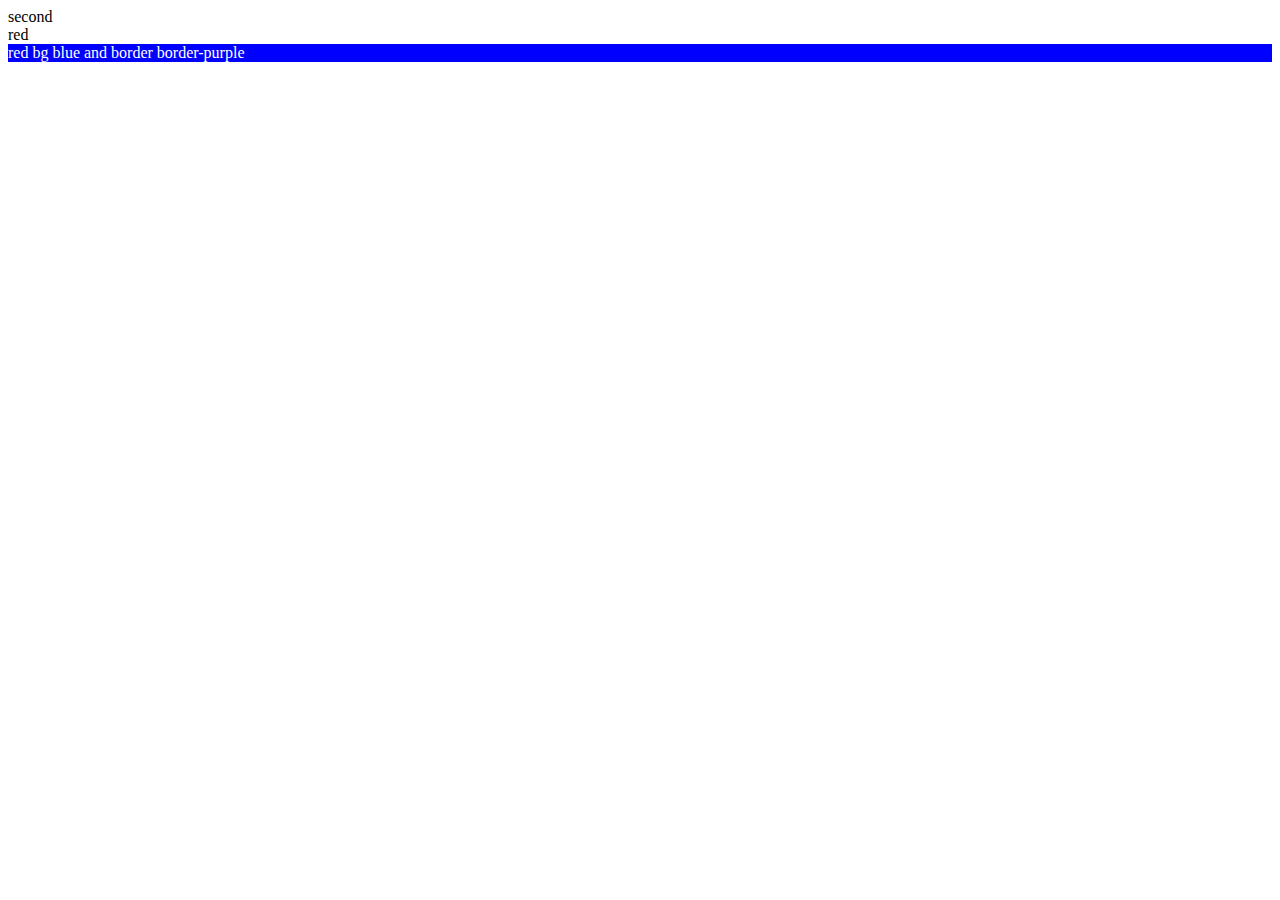
<file: index.html>
<!DOCTYPE html>
<html lang="en">
  <head>
    <meta charset="UTF-8" />
    <meta name="viewport" content="width=device-width, initial-scale=1.0" />
    <title>Document</title>
    <link rel="stylesheet" href="style.css">
    <!-- <style>
        #first{
            background-color: aqua;
        }
        .bg-blue{
            background-color: blue;
            color: white;
        }
    </style> -->
  </head>

  <body>
    <!-- <div id="first" style="background-color: aqua;">first</div> -->
    <div id="second">second</div>
    <section class="red">red</section>
    <section class="red bg-blue border-purple">
      red bg blue and border border-purple
    </section>
  </body>
</html>
</file>
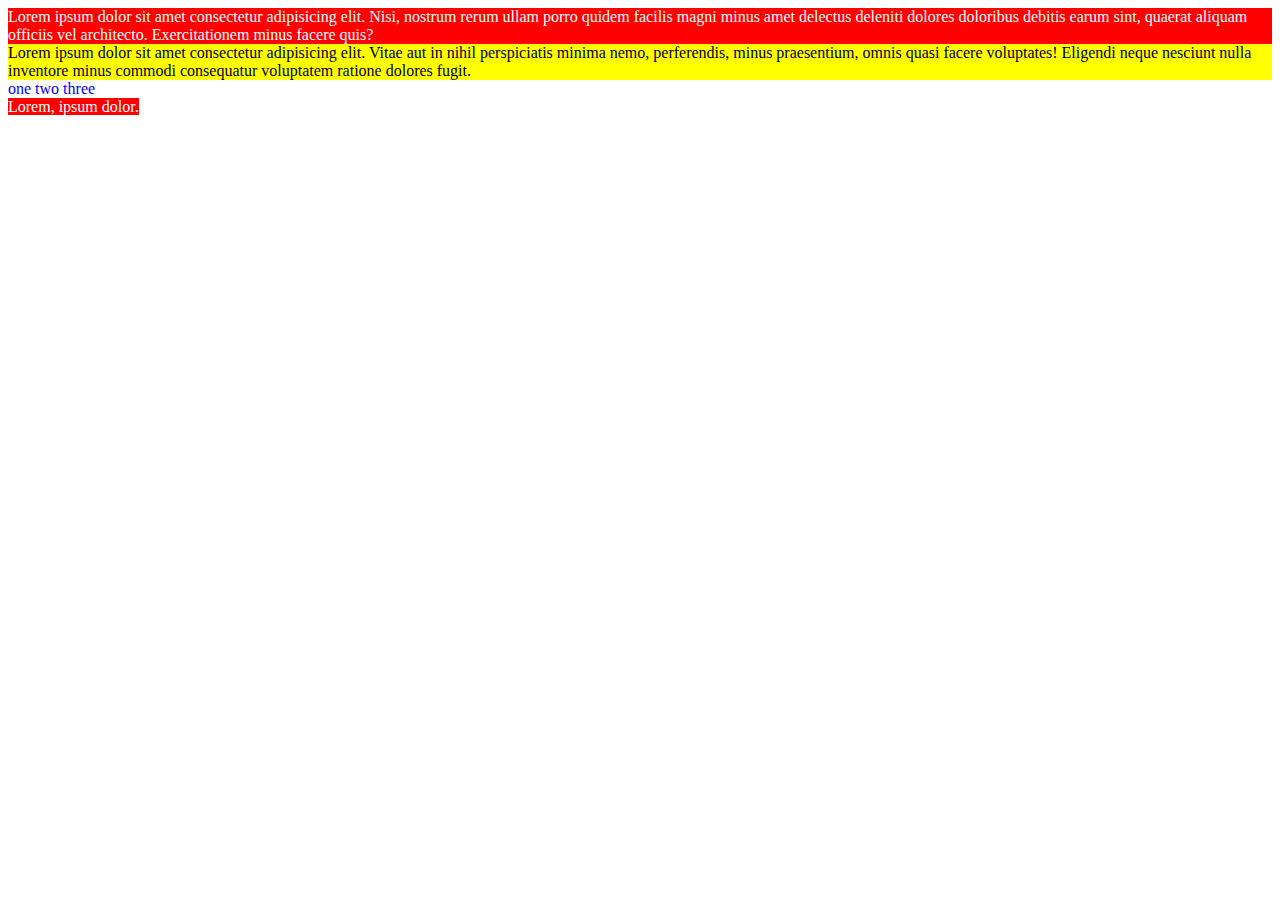
<file: cssPractice.html>
<!DOCTYPE html>
<html lang="en">
  <head>
    <meta charset="UTF-8" />
    <meta name="viewport" content="width=device-width, initial-scale=1.0" />
    <title>Chapter 1 practice</title>
    <style>
      .red {
        background-color: red;
        color: white;
      }
      #head {
        background-color: yellow;
        color: black;
        border: 5px green;
      }
      .one {
        color: red;
        border: 2px green;
      }
      .two {
        color: blue;
      }
    </style>
  </head>
  <body>
    <div class="red">
      Lorem ipsum dolor sit amet consectetur adipisicing elit. Nisi, nostrum
      rerum ullam porro quidem facilis magni minus amet delectus deleniti
      dolores doloribus debitis earum sint, quaerat aliquam officiis vel
      architecto. Exercitationem minus facere quis?
    </div>
    <div id="head">
      Lorem ipsum dolor sit amet consectetur adipisicing elit. Vitae aut in
      nihil perspiciatis minima nemo, perferendis, minus praesentium, omnis
      quasi facere voluptates! Eligendi neque nesciunt nulla inventore minus
      commodi consequatur voluptatem ratione dolores fugit.
    </div>
    <div class="one two three">one two three</div>
    <span class="red">Lorem, ipsum dolor.</span>
  </body>
</html>
</file>
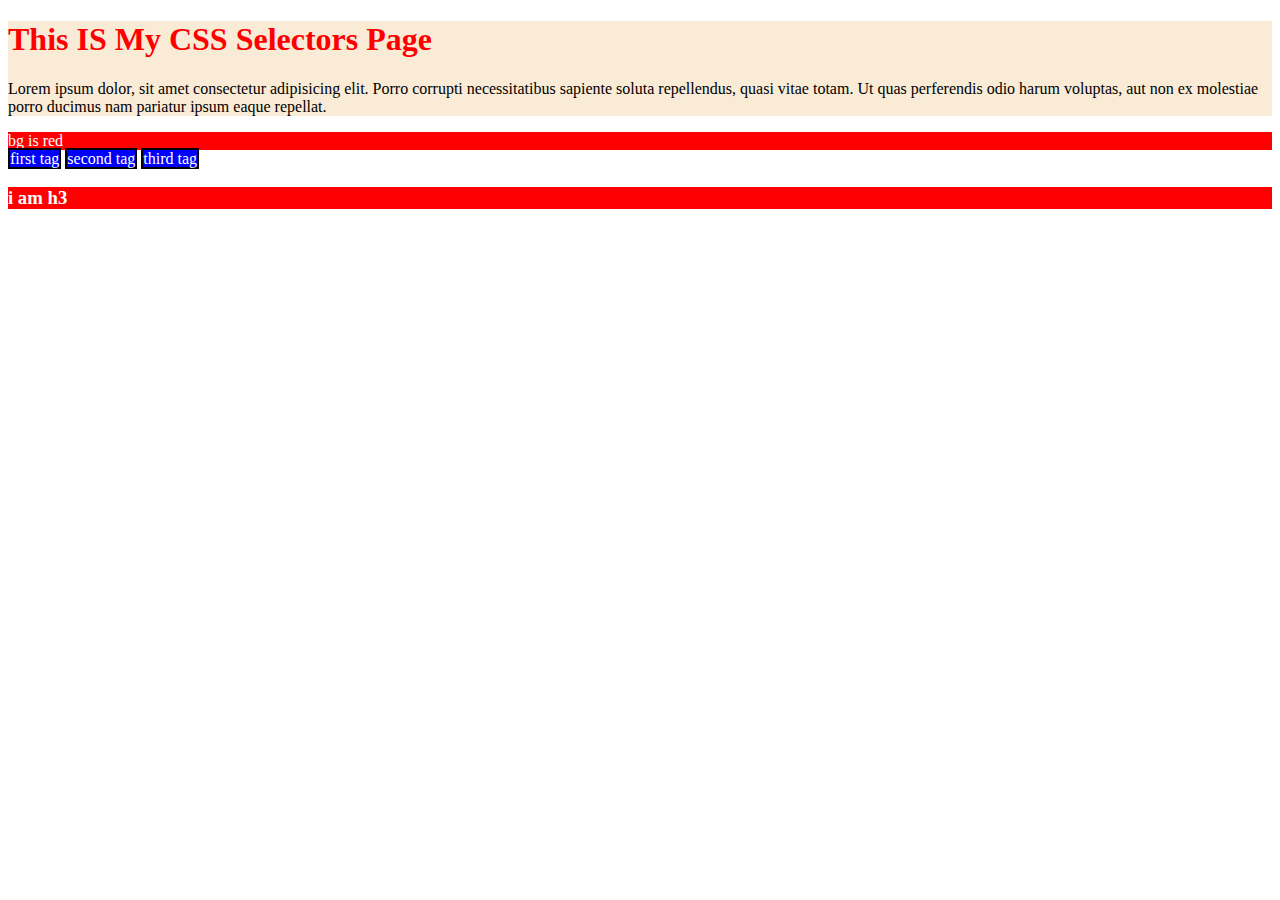
<file: cssSelectors.html>
<!DOCTYPE html>
<html lang="en">
  <head>
    <meta charset="UTF-8" />
    <meta name="viewport" content="width=device-width, initial-scale=1.0" />
    <title>CSS Selectors</title>
    <style>
      h1 {
        color: red;
      }
      div {
        background-color: antiquewhite;
      }
      #red,
      h3 {
        color: white;
        background-color: red;
      }
      .blue {
        background-color: blue;
        color: white;
        border: 2px solid black;
      }
    </style>
  </head>
  <body>
    <div>
      <h1>This IS My CSS Selectors Page</h1>
      <p>
        Lorem ipsum dolor, sit amet consectetur adipisicing elit. Porro corrupti
        necessitatibus sapiente soluta repellendus, quasi vitae totam. Ut quas
        perferendis odio harum voluptas, aut non ex molestiae porro ducimus nam
        pariatur ipsum eaque repellat.
      </p>
    </div>
    <div id="red">bg is red</div>
    <span class="blue">first tag</span>
    <span class="blue">second tag</span>
    <span class="blue">third tag</span>
    <h3>i am h3</h3>
  </body>
</html>
</file>
<file: style.css>
#first{
    background-color: aqua;
}
.bg-blue{
    background-color: blue;
    color: white;
}
</file>
